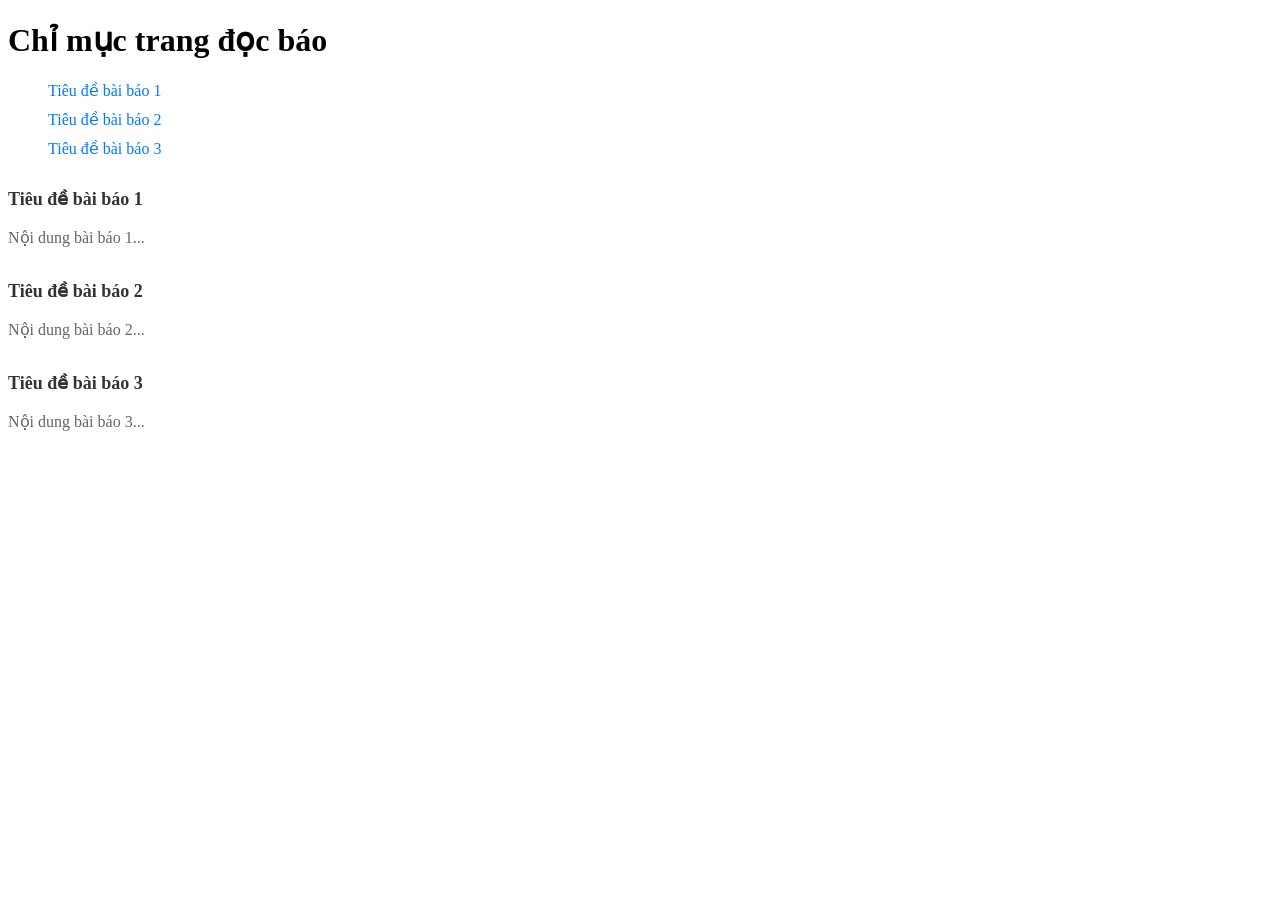
<file: Index.html>
<!DOCTYPE html>
<html>
<head>
  <title>Chỉ mục trang đọc báo</title>
  <link rel="stylesheet" href="style.css">
</head>
<body>
  <h1>Chỉ mục trang đọc báo</h1>

  <ul>
    <li><a href="#article1">Tiêu đề bài báo 1</a></li>
    <li><a href="#article2">Tiêu đề bài báo 2</a></li>
    <li><a href="#article3">Tiêu đề bài báo 3</a></li>
    <!-- Thêm các tiêu đề bài báo khác vào đây -->
  </ul>

  <h2 id="article1">Tiêu đề bài báo 1</h2>
  <p>Nội dung bài báo 1...</p>

  <h2 id="article2">Tiêu đề bài báo 2</h2>
  <p>Nội dung bài báo 2...</p>

  <h2 id="article3">Tiêu đề bài báo 3</h2>
  <p>Nội dung bài báo 3...</p>

  <!-- Thêm nội dung các bài báo khác vào đây -->

</body>
</html>
</file>
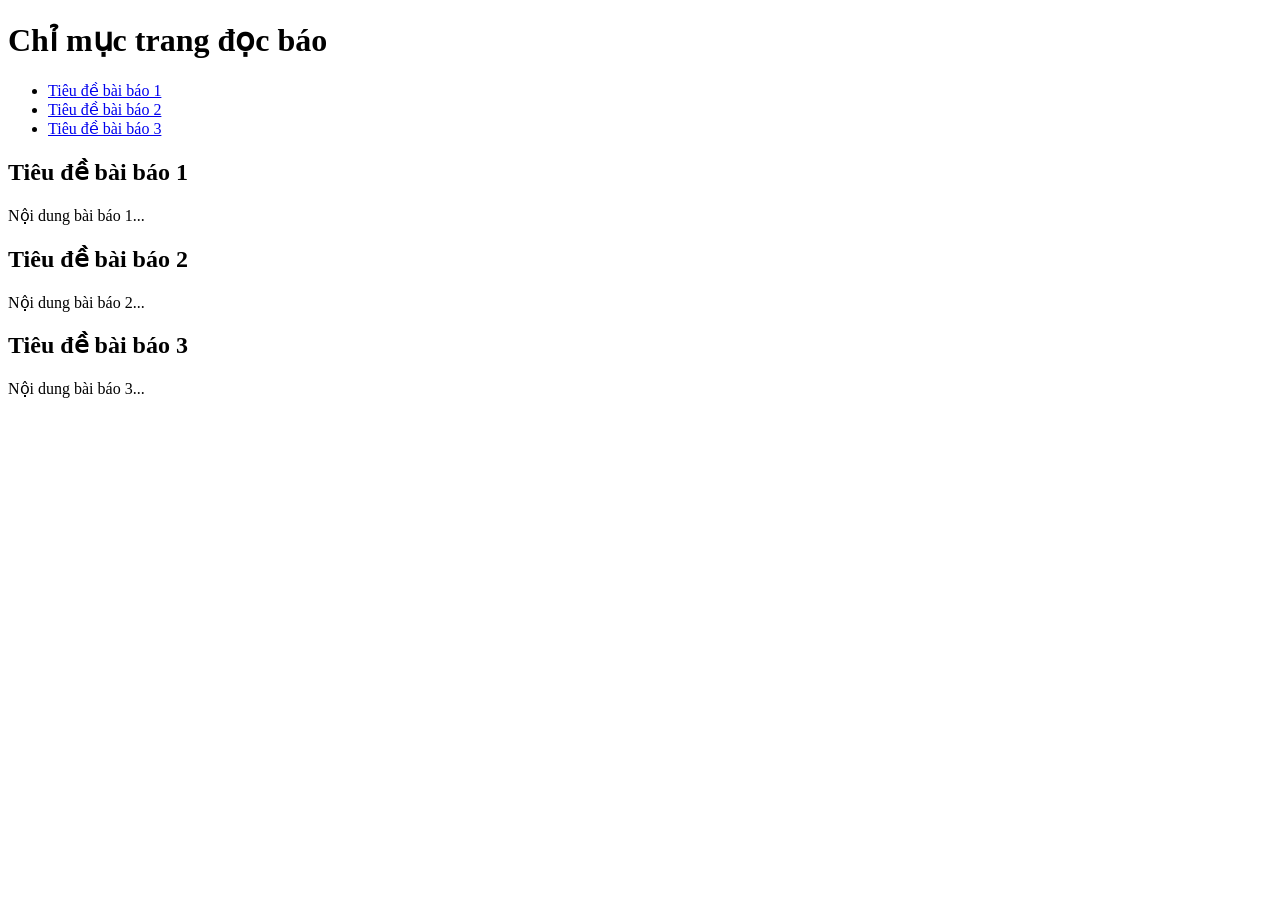
<file: .history/Index_20240322095200.html>
<!DOCTYPE html>
<html>
<head>
  <title>Chỉ mục trang đọc báo</title>
</head>
<body>
  <h1>Chỉ mục trang đọc báo</h1>

  <ul>
    <li><a href="#article1">Tiêu đề bài báo 1</a></li>
    <li><a href="#article2">Tiêu đề bài báo 2</a></li>
    <li><a href="#article3">Tiêu đề bài báo 3</a></li>
    <!-- Thêm các tiêu đề bài báo khác vào đây -->
  </ul>

  <h2 id="article1">Tiêu đề bài báo 1</h2>
  <p>Nội dung bài báo 1...</p>

  <h2 id="article2">Tiêu đề bài báo 2</h2>
  <p>Nội dung bài báo 2...</p>

  <h2 id="article3">Tiêu đề bài báo 3</h2>
  <p>Nội dung bài báo 3...</p>

  <!-- Thêm nội dung các bài báo khác vào đây -->

</body>
</html>
</file>
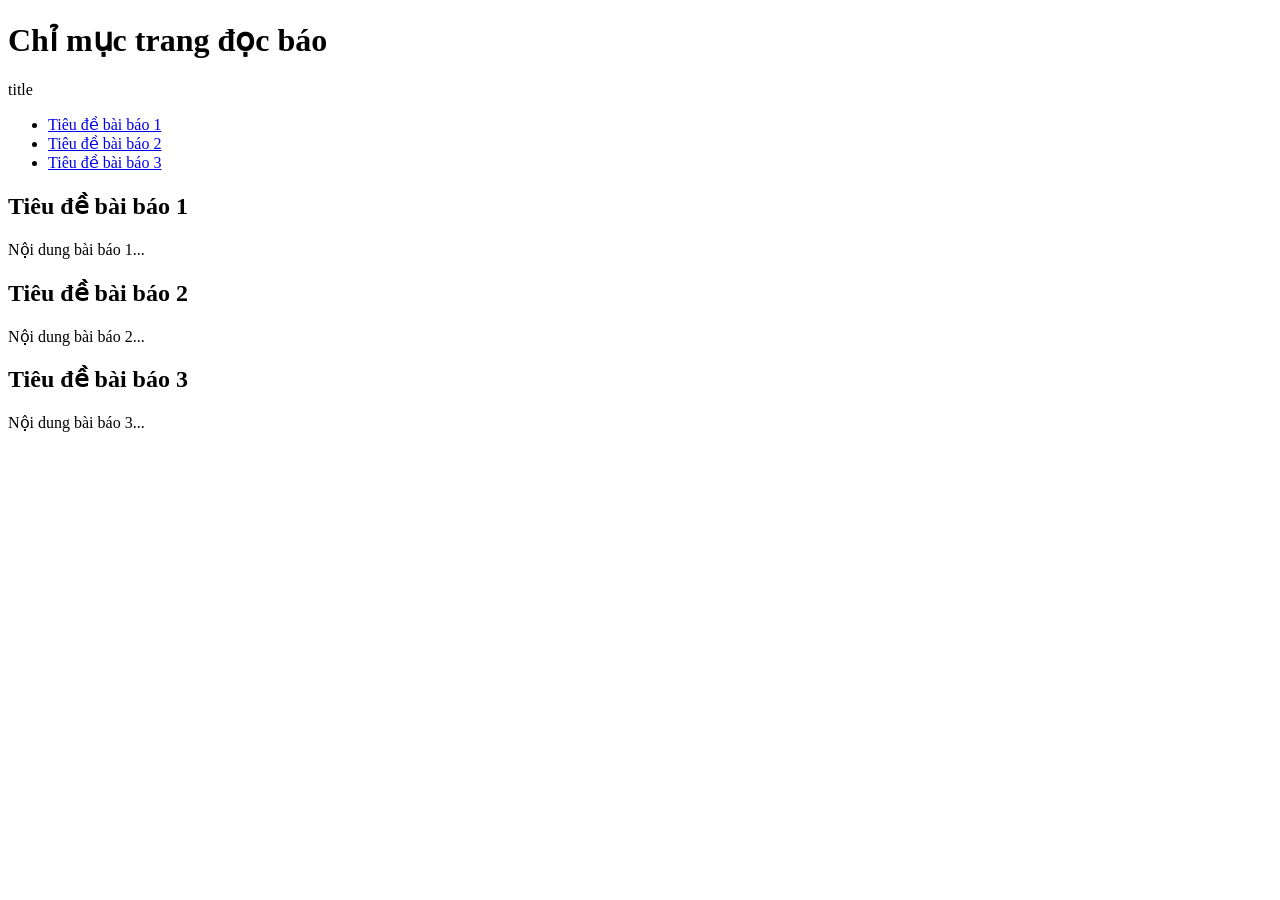
<file: .history/Index_20240322095701.html>
<!DOCTYPE html>
<html>
<head>
  <title>Chỉ mục trang đọc báo</title>
</head>
<body>
  <h1>Chỉ mục trang đọc báo</h1>
<p1>title</p1>
  <ul>
    <li><a href="#article1">Tiêu đề bài báo 1</a></li>
    <li><a href="#article2">Tiêu đề bài báo 2</a></li>
    <li><a href="#article3">Tiêu đề bài báo 3</a></li>
    <!-- Thêm các tiêu đề bài báo khác vào đây -->
  </ul>

  <h2 id="article1">Tiêu đề bài báo 1</h2>
  <p>Nội dung bài báo 1...</p>

  <h2 id="article2">Tiêu đề bài báo 2</h2>
  <p>Nội dung bài báo 2...</p>

  <h2 id="article3">Tiêu đề bài báo 3</h2>
  <p>Nội dung bài báo 3...</p>

  <!-- Thêm nội dung các bài báo khác vào đây -->

</body>
</html>
</file>
<file: style.css>
/* Định dạng phần chỉ mục */
ul {
    list-style-type: none;
    margin-bottom: 20px;
  }
  
  li {
    margin-bottom: 10px;
  }
  
  a {
    color: #007bff;
    text-decoration: none;
  }
  
  a:hover {
    text-decoration: underline;
  }
  
  /* Định dạng tiêu đề bài báo */
  h2 {
    font-size: 18px;
    color: #333;
    margin-top: 30px;
  }
  
  /* Định dạng nội dung bài báo */
  p {
    font-size: 16px;
    line-height: 1.5;
    color: #666;
    margin-bottom: 20px;
  }
</file>
